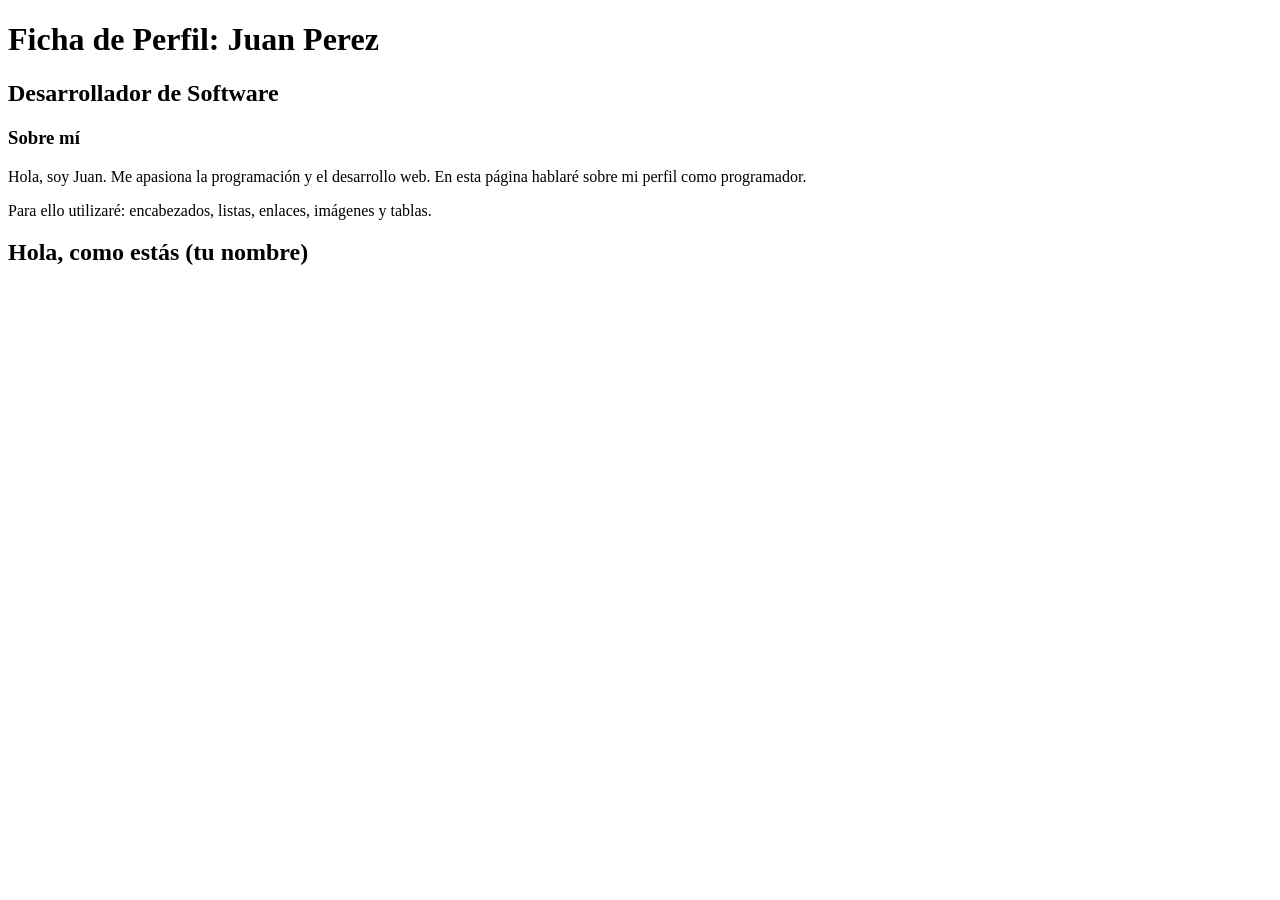
<file: Lecciones/Leccion 4/index.html>
<!DOCTYPE html>
<html lang="en">
  <head>
    <meta charset="UTF-8">
    <meta name="viewport" content="width=device-width, initial-scale=1.0">
  </head>
  <body>
    
    <div class="perfil">
      <h1 >Ficha de Perfil: Juan Perez</h1>
      <h2>Desarrollador de Software</h2>
      <h3>Sobre mí</h3>
      
      <p >Hola, soy Juan. Me apasiona la programación y el desarrollo web. 
      En esta página hablaré sobre mi perfil como programador.</p>
      <p>Para ello utilizaré: encabezados, listas, enlaces, imágenes y tablas.</p>
    </div>

    <div class="complemento">
        <h2>Hola, como estás (tu nombre) </h2>
    </div>

  </body>
</html>
</file>
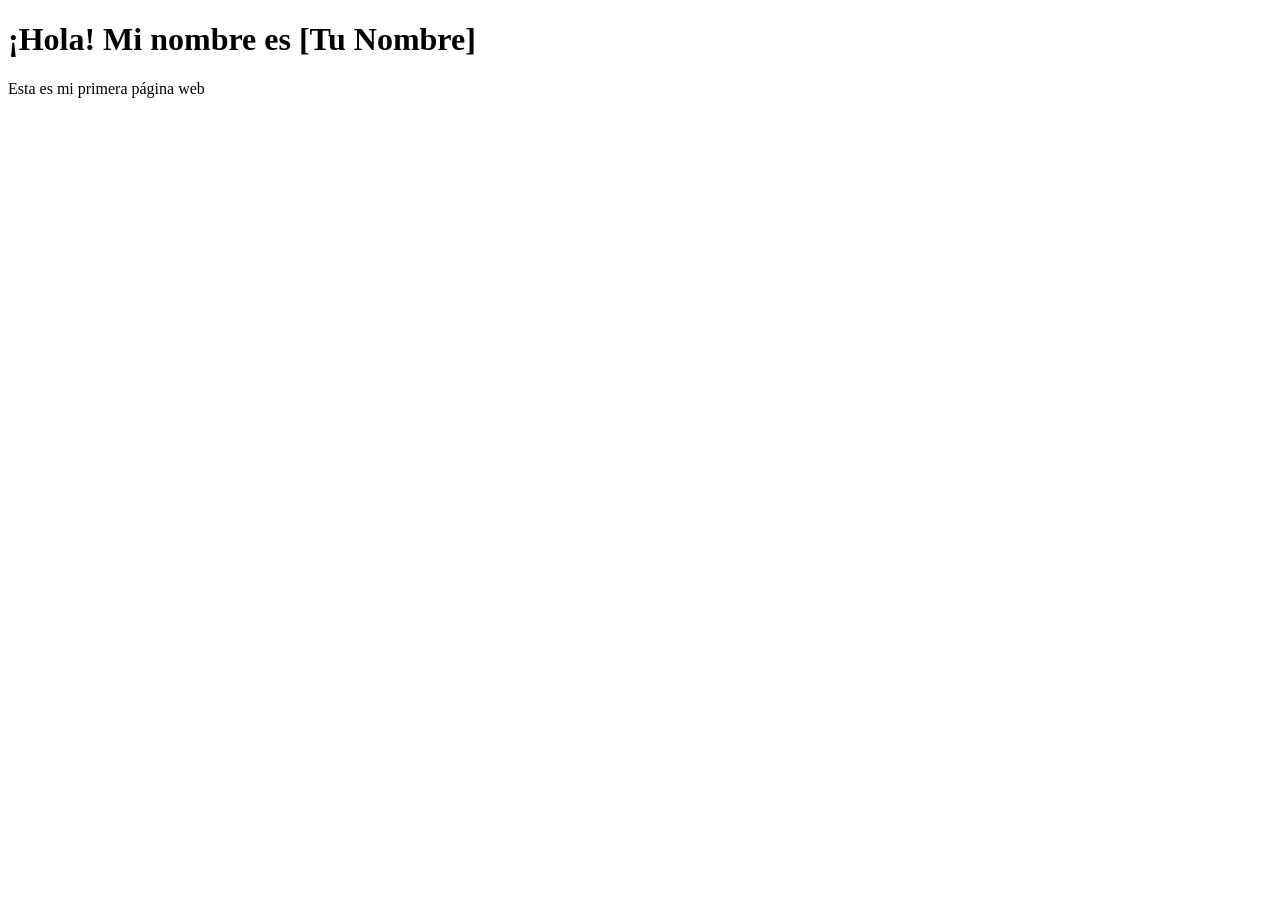
<file: Ejercicios/Ejercicio 1.html>
<!DOCTYPE html>
<html lang="es">
<head>
    <meta charset="UTF-8">
    <meta name="viewport" content="width=device-width, initial-scale=1.0">
    <title>Ejercicio 1 - Estructura Básica</title>
</head>
<body>
    <!-- 
    EJERCICIO 1: Crea la estructura básica de un documento HTML
    - Agrega el doctype
    - Crea la estructura html con head y body
    - En el head, añade título y meta tags
    - En el body, escribe tu nombre
    -->
    
    <!-- SOLUCIÓN EJERCICIO 1 -->
    <h1>¡Hola! Mi nombre es [Tu Nombre]</h1>
    <p>Esta es mi primera página web</p>
</body>
</html>
</file>
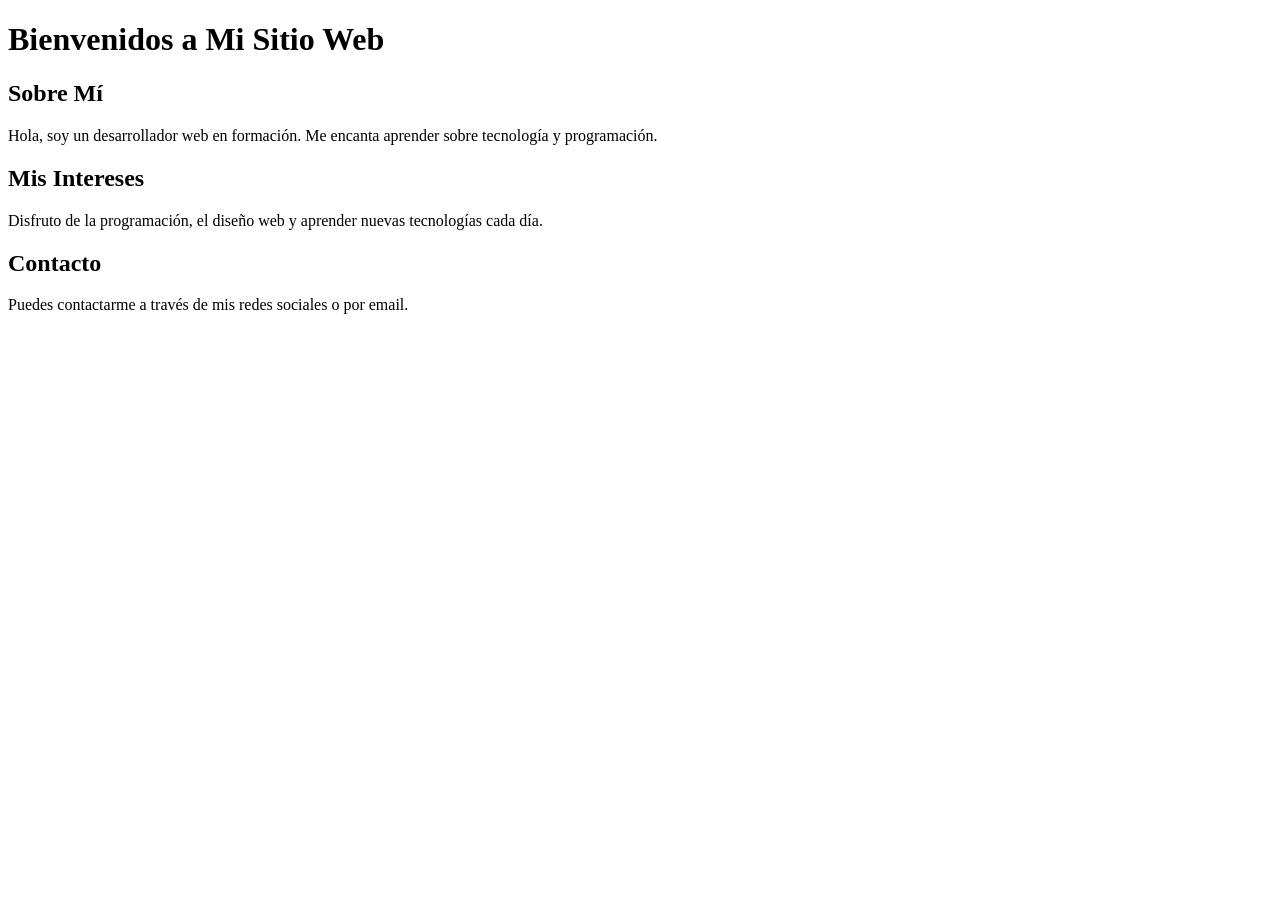
<file: Ejercicios/Ejercicio 2.html>
<!DOCTYPE html>
<html lang="es">
<head>
    <meta charset="UTF-8">
    <meta name="viewport" content="width=device-width, initial-scale=1.0">
    <title>Ejercicio 2 - Mi Primera Página</title>
</head>
<body>
    <!-- 
    EJERCICIO 2: Crea una página con estructura semántica correcta
    - Usa etiquetas de encabezado h1, h2
    - Crea al menos 3 párrafos con texto
    - Añade comentarios explicativos
    - Mantén una buena indentación
    -->
    
    <!-- SOLUCIÓN EJERCICIO 2 -->
    <h1>Bienvenidos a Mi Sitio Web</h1>
    
    <!-- Sección de introducción -->
    <h2>Sobre Mí</h2>
    <p>Hola, soy un desarrollador web en formación. Me encanta aprender sobre tecnología y programación.</p>
    
    <!-- Sección de intereses -->
    <h2>Mis Intereses</h2>
    <p>Disfruto de la programación, el diseño web y aprender nuevas tecnologías cada día.</p>
    
    <!-- Sección de contacto -->
    <h2>Contacto</h2>
    <p>Puedes contactarme a través de mis redes sociales o por email.</p>
</body>
</html>
</file>
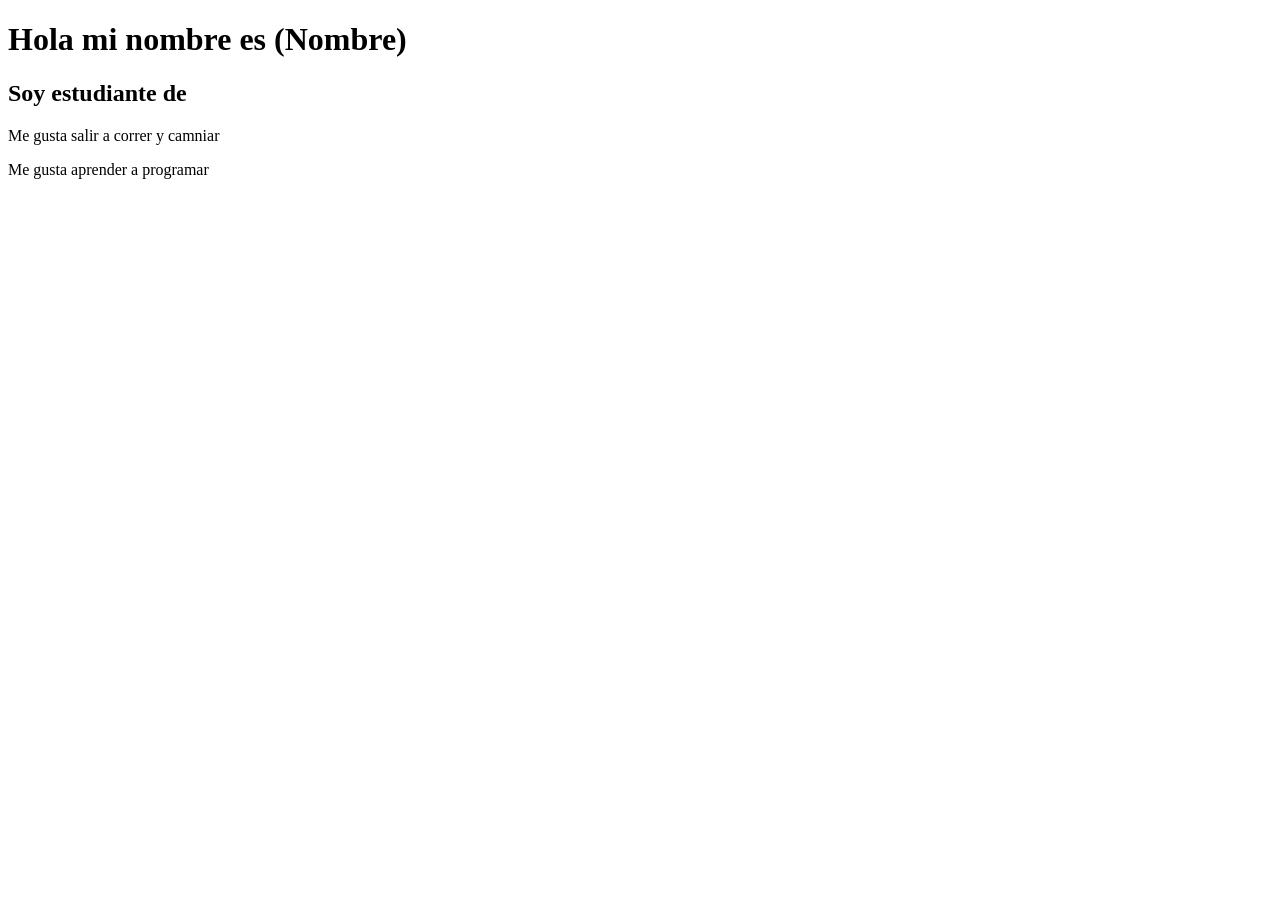
<file: Ejercicios/Ejercicio 4.html>
<!DOCTYPE html>
<html lang="en">
  <head>
    <meta charset="UTF-8">
    <meta name="viewport" content="width=device-width, initial-scale=1.0">
    <title>Ejercicio 4 - Estilos Básicos</title>
  </head>
  <body>
    <!-- 
    EJERCICIO 4: Dale estilo a la siguiente estriuctura HTML, utilizando:
    - Padding
    - Margin
    - Font-family y Font-size
    -background-color y color
    
    CODIGO:
    <div class="practica1">
        <h1>Hola mi nombre es (Nombre)</h1>
        <h2>Soy estudiante de</h2>
    </div>

    <div class="practica2">
        <p> Me gusta salir a correr y camniar </p>
        <p> Me gusta aprender a programar </p>
    </div>
    -->
    <!--Solucion del Ejercicio 4-->

    <div class="practica1">
        <h1>Hola mi nombre es (Nombre)</h1>
        <h2>Soy estudiante de</h2>
    </div>

    <div class="practica2">
        <p> Me gusta salir a correr y camniar </p>
        <p> Me gusta aprender a programar </p>
    </div>

  </body>
</html>
</file>
